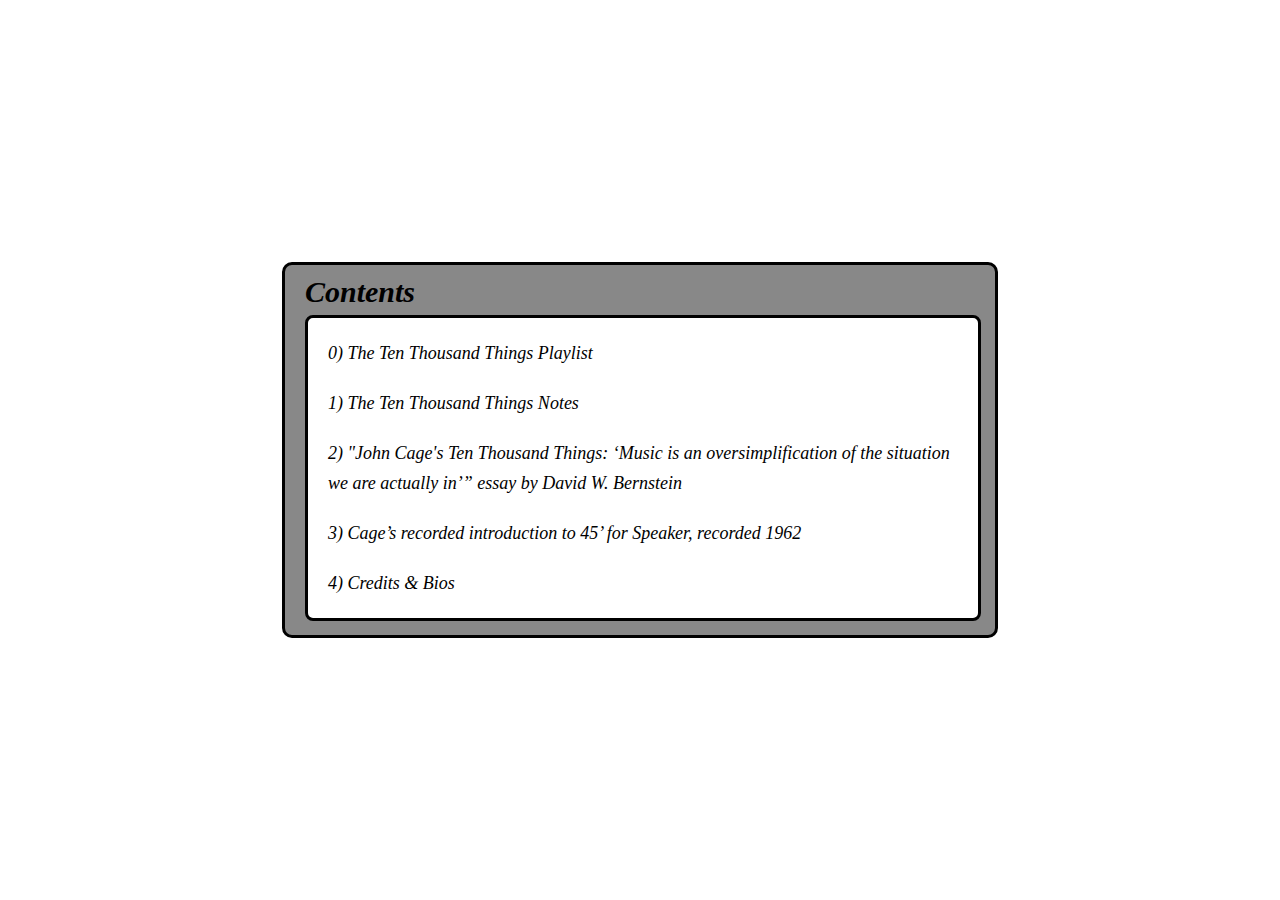
<file: pages/about.html>
<!doctype html>
<html class="no-js" lang="en">

<head>
  <meta charset="utf-8">
  <title>About</title>
  <meta name="description" content="John Cage's I Ching, The Ten Thousand Things, presented by MicroFest Records.">
  <meta name="viewport" content="width=device-width, initial-scale=1">

  <meta property="og:title" content="The Ten Thousand Things: About">
  <meta property="og:type" content="website">

  <link rel="stylesheet" href="../css/normalize.css">
  <link rel="stylesheet" href="../css/about.css">

  <meta name="theme-color" content="#fafafa">
</head>
<body>

  <div class="background">
    <h1>Contents</h1>
    <div class="main-text">
      <p id="playlist">0) The Ten Thousand Things Playlist</p>
      <p id="notes">1) The Ten Thousand Things Notes</p>
      <p id="essay">2) "John Cage's Ten Thousand Things: ‘Music is an oversimplification of
        the situation we are actually in’” essay by David W. Bernstein</p>
      <p id="intro">3) Cage’s recorded introduction to 45’ for Speaker, recorded 1962</p>
      <p id="credits">4) Credits & Bios</p>
    </div>
  </div>

<script src="../js/about.js"></script>
</body>

</html>
</file>
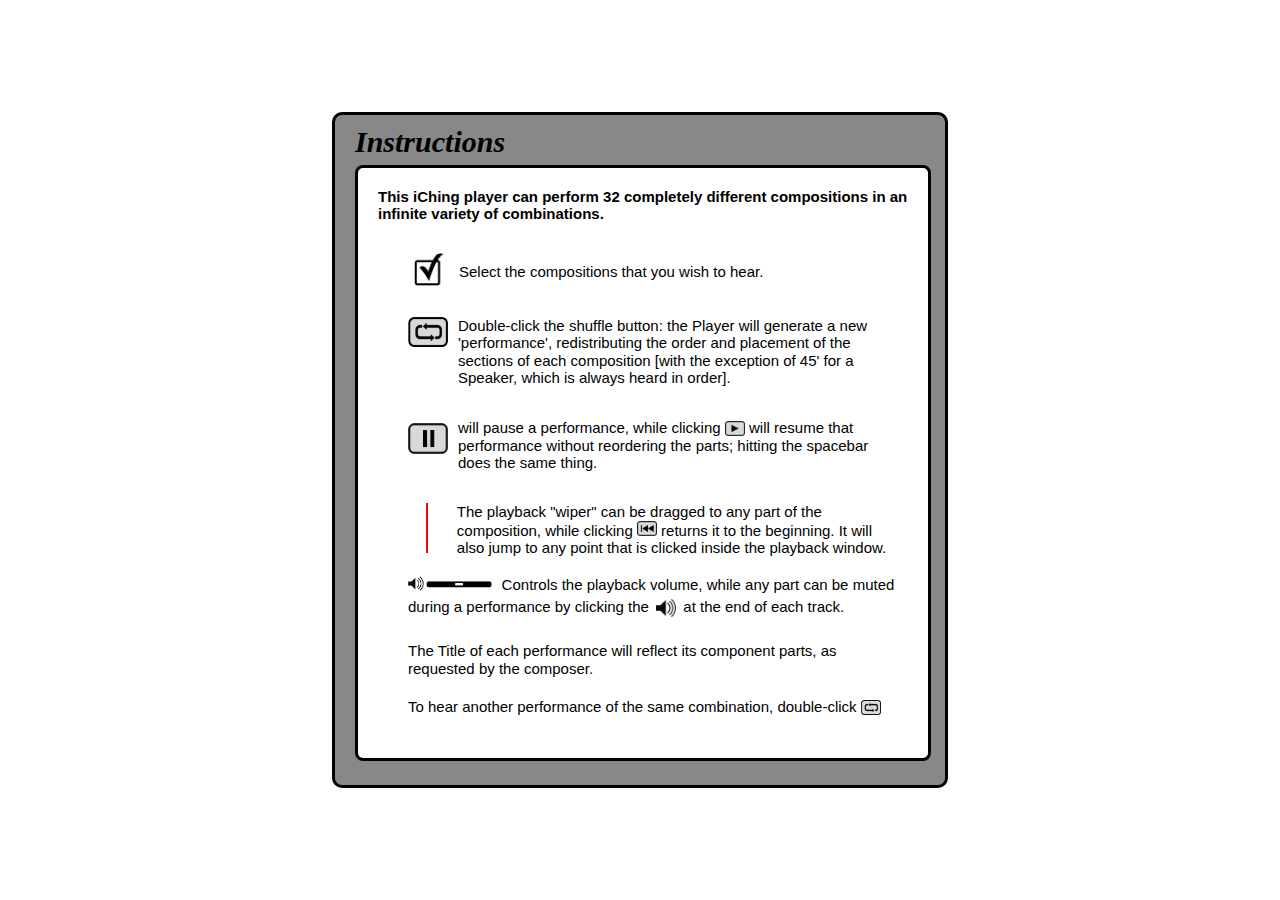
<file: pages/instructions.html>
<!doctype html>
<html class="no-js" lang="en">

<head>
  <meta charset="utf-8">
  <title>Instructions</title>
  <meta name="description" content="John Cage's I Ching, The Ten Thousand Things, presented by MicroFest Records.">
  <meta name="viewport" content="width=device-width, initial-scale=1">

  <meta property="og:title" content="The Ten Thousand Things: Instructions">
  <meta property="og:type" content="website">

  <link rel="stylesheet" href="../css/normalize.css">
  <link rel="stylesheet" href="../css/instructions.css">

  <meta name="theme-color" content="#fafafa">
</head>
<body>

  <div class="background">
    <h1>Instructions</h1>
    <div class="main-text">
      <p class='explain'><b>This iChing player can perform 32 completely different compositions in an
        infinite variety of combinations.</b>
      </p>
      <div class="indented">
        <div>
        <img src="../assets/graphics/check-instr.png" class="check-instr">
        <p class="check-text">Select the compositions that you wish to hear.
        </p>
        </div>
        <br>
        <div>
        <img src="../assets/graphics/shuffle-instr.png" class="play-instr">
        <p class="play-text">Double-click the shuffle button: the Player will generate a new 'performance',
          redistributing the order and placement of the sections of each composition [with the
          exception of 45' for a Speaker, which is always heard in order].</p>
        </div>
        <br>
        <div>
          <img src="../assets/graphics/pause-instr.png" class="pause-instr">
          <p class="pause-text">will pause a performance, while clicking <span><img src="../assets/graphics/play-instr.png" class="play-pause"></span>
          will resume that performance without reordering the parts; hitting the spacebar
          does the same thing.</p>
        </div>
        <br>
        <div>
          <img src="../assets/graphics/wiper-instr.png" class="wiper-instr">
          <p class="wiper-text">The playback "wiper" can be dragged to any part
          of the composition, while clicking <span><img src="../assets/graphics/rewind-instr.png" class="rewind-wiper"></span>
          returns it to the beginning. It will also jump to any point that is clicked
          inside the playback window.</p>
        </div>
        <br>
        <br>
        <br>
        <div>
          <img src="../assets/graphics/volume-bar-instr.png" class="vol-instr">
          <p class="vol-text">Controls the playback volume, while any part can be
          muted during a performance by clicking the  <span> <img src="../assets/graphics/speaker.png" class="vol-icon"> </span>
           at the end of each track.</p>
        </div>
        <br>
        <p class='title-text'>The Title of each performance will reflect its component parts, as
        requested by the composer.</p>
        <br>
        <p class="another">To hear another performance of the same combination,
          double-click <span><img src="../assets/graphics/shuffle-instr.png" class="play-pause"></span></p>
        </div>
    </div>
  </div>

</body>

</html>
</file>
<file: css/about.css>
.background {
  width: 710px;
  height: 370px;
  margin: auto;
  border: 3px solid black;
  border-radius: 10px;
  background-color: #888888;
  display: block;
  position: absolute;
  transform: translate(-50%, -50%);
  left: 50vw;
  top: 50vh;
}

h1{
  font-family: Papyrus, fantasy;
  font-size: 30px;
  font-style: italic;
  justify-content: left;
  margin-left: 20px;
  margin-top: 10px;
}

.main-text {
  font-family: Papyrus, fantasy;
  font-size: 18px;
  font-style: italic;
  line-height: 30px;
  width: 670px;
  height: 300px;
  position: absolute;
  top: 50px;
  left: 20px;
  margin: auto;
  border: 3px solid black;
  border-radius: 8px;
  background-color: white;

}

p {
  margin: 20px;
  cursor: pointer;
}
</file>
<file: css/instructions.css>
.background {
  width: 610px;
  height: 670px;
  margin: auto;
  border: 3px solid black;
  border-radius: 10px;
  background-color: #888888;
  display: block;
  position: absolute;
  transform: translate(-50%, -50%);
  left: 50vw;
  top: 50vh;
}

h1{
  font-family: Papyrus, fantasy;
  font-size: 30px;
  font-style: italic;
  justify-content: left;
  margin-left: 20px;
  margin-top: 10px;
}

.main-text {
  font-family: Arial;
  font-size: 15px;
  width: 570px;
  height: 590px;
  position: absolute;
  top: 50px;
  left: 20px;
  margin: auto;
  border: 3px solid black;
  border-radius: 8px;
  background-color: white;

}

p {
  margin: 10px;
  display: inline-block;
}

img {
  display: inline-block;
}

.explain {
  margin: 20px;
}

.indented {
  margin: 50px;
  margin-right: 30px;
  margin-top: 0px;
  display: block;
}

.check-instr {
  width: 30px;
  margin: 10px;
  margin-left: 6px;
  float: left;
}

.check-text {
  position: relative;
  margin-left: 5px;
  margin-top: 20px;
}

.play-instr {
  width: 40px;
  margin: 10px;
  margin-left: 0px;
  float: left;
}

.play-text {
  position: relative;
  margin-left: 0;
  margin-top: 10px;
  width: 85%;
}

.pause-instr{
  width: 40px;
  margin: 10px;
  margin-bottom: 0px;
  margin-left: 0;
  float: left;
  display: block;
}



.pause-text {
  position: relative;
  margin-left: 0;
  margin-top: 5px;
  width: 85%;
}

.play-pause {
  width: 20px;
  position: relative;
  top: 3px;
}

.wiper-instr {
  width: 2px;
  height: 50px;
  margin: 10px;
  margin-top: 5px;
  margin-left: 18px;
  float: left;
}

.wiper-text{
  position: relative;
  margin-left: 10px;
  margin-top: 5px;
  width: 88%;
  float: right;
  margin-bottom: 20px;
}

.rewind-wiper {
  width: 20px;
}

.vol-instr {
  height: 15px;
  margin: 0;
  padding: 0;
  float: left;
}

.vol-text{
  position: relative;
  display: inline;
  margin: 10px;
  margin-top: 10px;
  top: 0;
  text-indent: 0;
  text-align: justify;

}

.vol-icon {
  width: 20px;
  position: relative;
  top: 5px;
  margin-left: 3px;
  margin-right: 3px;
}

.title-text{
  margin-left: 0;
}

.another {
  margin-left: 0;
}
</file>
